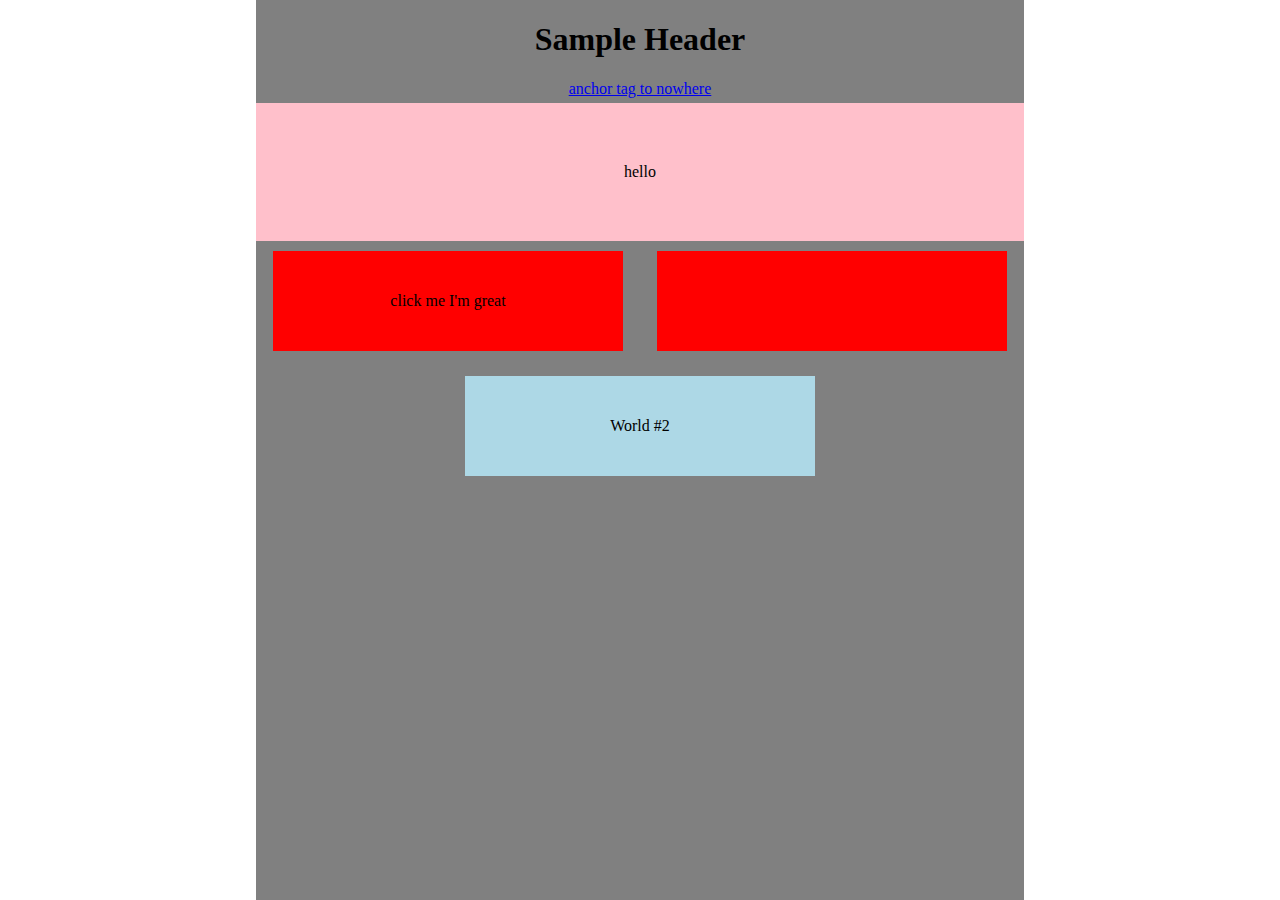
<file: Lab 3.html>
<!DOCTYPE html>
<html>

<head>
  <title>Sample HTML Demonstration Page</title>
  <style>
    body {
      margin: 0;
    }
    .wrapper {
      width: 60%;
      margin: 0 auto;
      background: grey;
      height: 100vh;
    }
    .head {
      display: flex;
      flex-direction: column;
      align-items: center;
      
    }
    .head a {
        padding-bottom: 5px;
    }
    
    .second_container {
      background: pink;
      width: auto;
      text-align: center;
      padding: 60px 0;
      
      
      
    }
    .container {
      display: flex;
      justify-content: space-around;
      align-items: center;
      flex-wrap: wrap;
    }
    .textbox {
      height: 100px;
      width: 350px;
      margin-bottom: 25px;
      display: flex;
      align-items: center;
      justify-content: center
    }
    .green {
      background: red;
      cursor: pointer;
      margin: 10px;
    }
    .second {
      background: lightblue;
      margin: 15px
    }
  </style>
</head>

<body>
  <div class="wrapper">
    <div class="head" id="start">
      <h1>Sample Header</h1>
      <a href="#">anchor tag to nowhere</a>
    </div>
    <div class="second_container">
      <div class ="interior">
      hello
    </div>
    </div>
    <div class="container">
      <div class="green textbox">
          click me I'm great   
      </div>
      <div class="green textbox">
      </div>
      <div class="second textbox">
        <p>
          World #2
        </p>
      </div>
    </div>
  </div>
  <script>
    
  </script>
</body>

</html>
</file>
